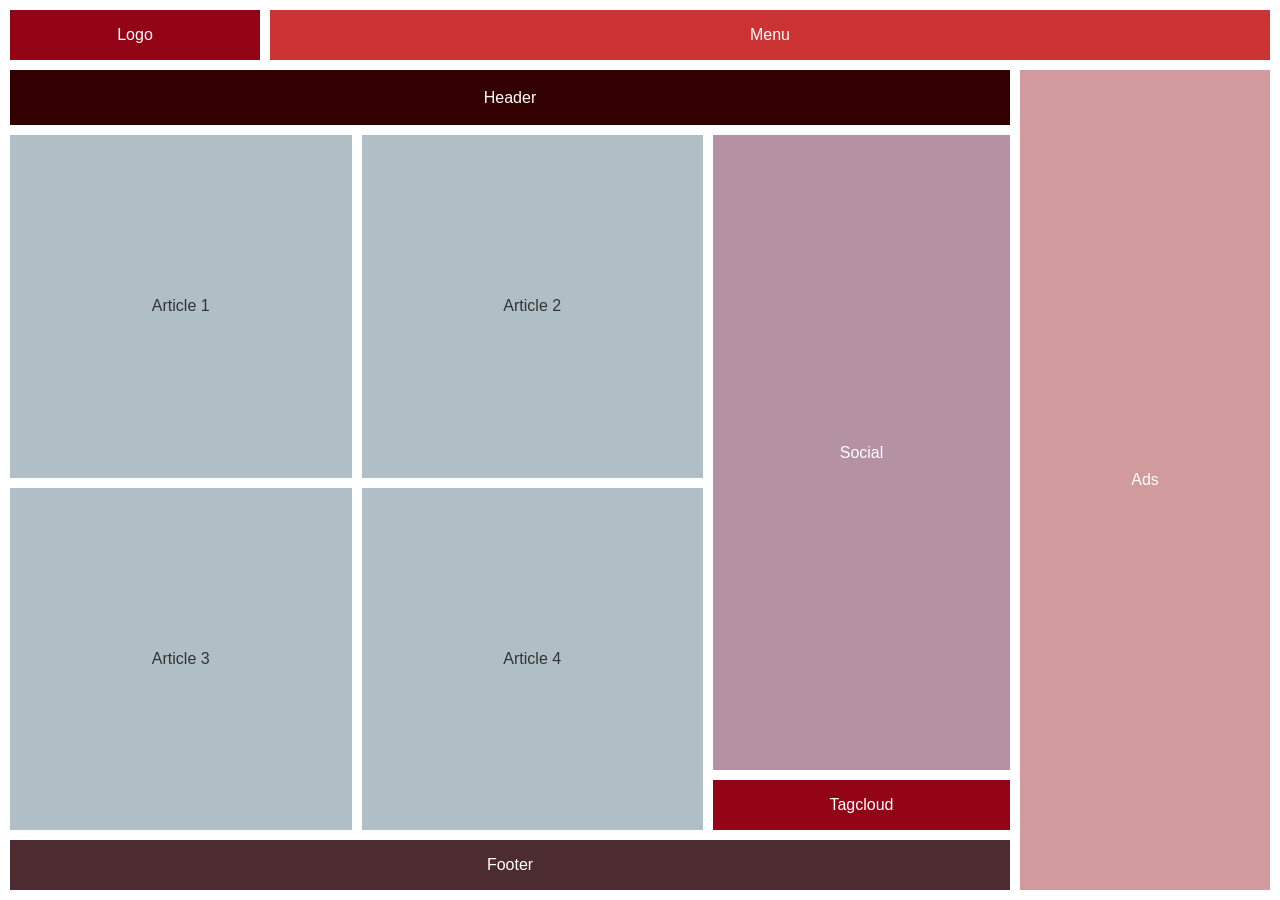
<file: Responsive-layout-2/index.html>
<!DOCTYPE html>
<html lang="en">
<head>
    <meta charset="UTF-8">
    <meta name="viewport" content="width=device-width, initial-scale=1.0">
    <title>Responsive Layout</title>
    <link rel="stylesheet" href="style.css">
</head>

<body>

<div class="container">

    <!-- NAV -->
    <nav>
        <div class="logo">Logo</div>
        <div class="menu">Menu</div>
    </nav>

    <!-- PAGE -->
    <div class="page">

        <!-- LEFT / MAIN -->
        <div class="main">

            <div class="header">Header</div>

            <div class="middle">

                <!-- ARTICLES -->
                <div class="articles">

                    <div class="row">
                        <div class="article">Article 1</div>
                        <div class="article">Article 2</div>
                    </div>

                    <div class="row">
                        <div class="article">Article 3</div>
                        <div class="article">Article 4</div>
                    </div>

                </div>

                <!-- SOCIAL -->
                <div class="side">

                    <div class="social">
                        Social
                    </div>

                    <div class="tagcloud">
                        Tagcloud
                    </div>

                </div>

            </div>

            <footer>
                Footer
            </footer>

        </div>

        <!-- ADS -->
        <div class="ads">
            Ads
        </div>

    </div>

</div>

</body>
</html>
</file>
<file: Responsive-layout-2/style.css>
* {
    margin: 0;
    padding: 0;
    box-sizing: border-box;
}

html,
body {
    width: 100%;
    height: 100%;
}

body {
    font-family: Arial, sans-serif;
}


/* =========================
        CONTAINER
========================= */

.container {
    width: 100%;
    height: 100vh;

    padding: 10px;

    display: flex;
    flex-direction: column;
    gap: 10px;

    color: white;
    text-align: center;
}


/* =========================
          NAV
========================= */

nav {
    width: 100%;
    height: 50px;

    display: flex;
    gap: 10px;

    flex-shrink: 0;
}

.logo {
    width: 20%;
    height: 50px;

    background-color: #930417;

    display: flex;
    justify-content: center;
    align-items: center;
}

.menu {
    width: 80%;
    height: 50px;

    background-color: #cc3333;

    display: flex;
    justify-content: center;
    align-items: center;
}


/* =========================
          PAGE
========================= */

.page {
    width: 100%;

    flex: 1;

    display: flex;
    gap: 10px;

    min-height: 0;
}


/* =========================
          MAIN
========================= */

.main {
    width: 80%;

    display: flex;
    flex-direction: column;
    gap: 10px;

    min-height: 0;
}


/* =========================
         HEADER
========================= */

.header {
    width: 100%;
    height: 55px;

    background-color: #330000;

    display: flex;
    justify-content: center;
    align-items: center;

    flex-shrink: 0;
}


/* =========================
         MIDDLE
========================= */

.middle {
    width: 100%;

    flex: 1;

    display: flex;
    gap: 10px;

    min-height: 0;
}


/* =========================
        ARTICLES
========================= */

.articles {
    width: 70%;

    display: flex;
    flex-direction: column;
    gap: 10px;

    min-height: 0;
}

.row {
    flex: 1;

    display: flex;
    gap: 10px;

    min-height: 0;
}

.article {
    width: 50%;

    background-color: #b0bfc6;

    display: flex;
    justify-content: center;
    align-items: center;

    color: #333;
}


/* =========================
          SIDE
========================= */

.side {
    width: 30%;

    display: flex;
    flex-direction: column;
    gap: 10px;

    min-height: 0;
}

.social {
    flex: 1;

    background-color: #b491a3;

    display: flex;
    justify-content: center;
    align-items: center;
}

.tagcloud {
    height: 50px;

    background-color: #930417;

    display: flex;
    justify-content: center;
    align-items: center;

    flex-shrink: 0;
}


/* =========================
           ADS
========================= */

.ads {
    width: 20%;
    height: 100%;

    background-color: #d19a9c;

    display: flex;
    justify-content: center;
    align-items: center;
}


/* =========================
          FOOTER
========================= */

footer {
    width: 100%;
    height: 50px;

    background-color: #4c2c31;

    display: flex;
    justify-content: center;
    align-items: center;

    flex-shrink: 0;
}

/* =================================================
                    TABLET
        481px — 768px
================================================= */

@media (max-width: 768px) {

    body {
        height: 100%;
    }

    .container {
        width: 100%;
        height: 100vh;
        min-height: 100vh;

        padding: 10px;
        gap: 10px;
    }

    /* NAV */

    nav {
        width: 100%;
        height: 50px;
        flex-shrink: 0;
    }

    .logo {
        width: 20%;
        height: 50px;
    }

    .menu {
        width: 80%;
        height: 50px;
    }


    /* PAGE */

    .page {
        width: 100%;

        flex: 1;
        min-height: 0;

        display: flex;
        flex-direction: column;
        gap: 10px;
    }


    /* ADS */

    .ads {
        width: 100%;
        height: 40px;

        order: -1;
        flex-shrink: 0;
    }


    /* MAIN */

    .main {
        width: 100%;

        flex: 1;
        min-height: 0;

        display: flex;
        flex-direction: column;
        gap: 10px;
    }


    /* HEADER */

    .header {
        width: 100%;
        height: 55px;

        flex-shrink: 0;
    }


    /* MIDDLE */

    .middle {
        width: 100%;

        flex: 1;
        min-height: 0;

        display: flex;
        flex-direction: column;
        gap: 10px;
    }


    /* ARTICLES */

    .articles {
        width: 100%;

        flex: 1;
        min-height: 0;

        display: flex;
        flex-direction: column;
        gap: 10px;
    }

    .row {
        width: 100%;

        flex: 1;

        display: flex;
        flex-direction: row;
        gap: 10px;

        min-height: 0;
    }

    .article {
        width: 50%;
        height: auto;

        flex: 1;

        background-color: #b0bfc6;
    }


    /* SOCIAL + TAGCLOUD */

    .side {
        width: 100%;

        height: 80px;
        flex-shrink: 0;

        display: flex;
        flex-direction: row;
        gap: 10px;
    }

    .social {
        width: 50%;
        height: 80px;

        flex: none;
    }

    .tagcloud {
        width: 50%;
        height: 80px;

        flex: none;
    }


    /* FOOTER */

    footer {
        width: 100%;
        height: 50px;

        flex-shrink: 0;
    }
}

/* =================================================
                    MOBILE
                    480px
================================================= */

@media (max-width: 480px) {

    .container {
        width: 100%;
        min-height: 100vh;
        padding: 5px;
        gap: 5px;
    }

    /* NAV */

    nav {
        width: 100%;
        height: 45px;
        gap: 5px;
    }

    .logo {
        width: 50%;
        height: 45px;
    }

    .menu {
        width: 50%;
        height: 45px;
    }


    /* PAGE */

    .page {
        width: 100%;
        display: flex;
        flex-direction: column;
        gap: 5px;

        flex: none;
    }


    /* ADS */

    .ads {
        width: 100%;
        height: 40px;
        min-height: 40px;

        order: -1;

        flex-shrink: 0;
    }


    /* MAIN */

    .main {
        width: 100%;

        display: flex;
        flex-direction: column;

        gap: 5px;

        flex: none;
    }


    /* HEADER */

    .header {
        width: 100%;
        height: 50px;

        flex-shrink: 0;
    }


    /* MIDDLE */

    .middle {
        width: 100%;

        display: flex;
        flex-direction: column;

        gap: 5px;

        flex: none;
    }


    /* ARTICLES */

    .articles {
        width: 100%;

        display: flex;
        flex-direction: column;

        gap: 5px;

        flex: none;
    }


    /* EACH ROW */

    .row {
        width: 100%;

        display: flex;
        flex-direction: column;

        gap: 5px;

        flex: none;
    }


    /* EACH ARTICLE */

    .article {
        width: 100%;
        height: 80px;

        min-height: 80px;

        flex: none;

        background-color: #b0bfc6;

        display: flex;
        justify-content: center;
        align-items: center;
    }


    /* SIDE */

    .side {
        width: 100%;

        display: flex;
        flex-direction: column;

        gap: 5px;

        flex: none;
    }


    /* SOCIAL */

    .social {
        width: 100%;
        height: 60px;
        min-height: 60px;

        flex: none;
    }


    /* TAGCLOUD */

    .tagcloud {
        width: 100%;
        height: 50px;
        min-height: 50px;

        flex: none;
    }


    /* FOOTER */

    footer {
        width: 100%;
        height: 45px;

        flex-shrink: 0;
    }
}
</file>
